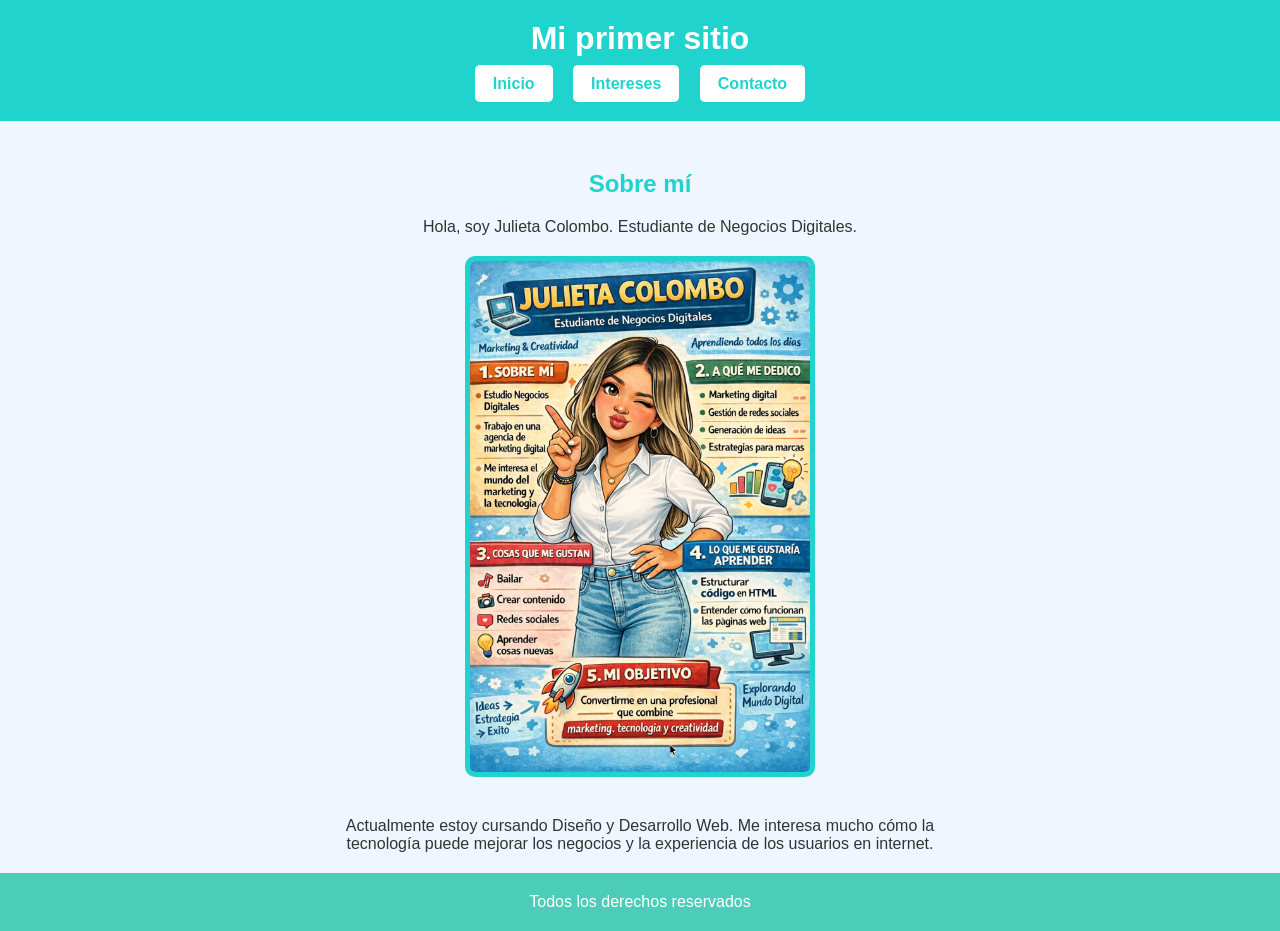
<file: index.html>
<!DOCTYPE html>
<html lang="es">
<head>
    <meta charset="UTF-8">
    <meta name="viewport" content="width=device-width, initial-scale=1.0">
    <title>Inicio - Mi Sitio</title>
    <link rel="stylesheet" href="estilos/css1.css">
</head>
<body>
    <header>
        <h1>Mi primer sitio</h1>
        <nav>
           <ul>
                <li><a href="index.html">Inicio</a></li>
                <li><a href="intereses.html">Intereses</a></li>
                <li><a href="contacto.html">Contacto</a></li>
           </ul> 
        </nav>
    </header>
    <main>
        <h2>Sobre mí</h2>
        <p>Hola, soy Julieta Colombo. Estudiante de Negocios Digitales.</p>
        <img src="img/foto.png" class="img-perfil" alt="Mi foto de perfil">
        <p style="margin-top: 20px; max-width: 600px;">
            Actualmente estoy cursando Diseño y Desarrollo Web. Me interesa mucho cómo la tecnología puede mejorar los negocios y la experiencia de los usuarios en internet.
        </p>
    </main>
    <footer>
        <p>Todos los derechos reservados</p>
    </footer>
</body>
</html>
</file>
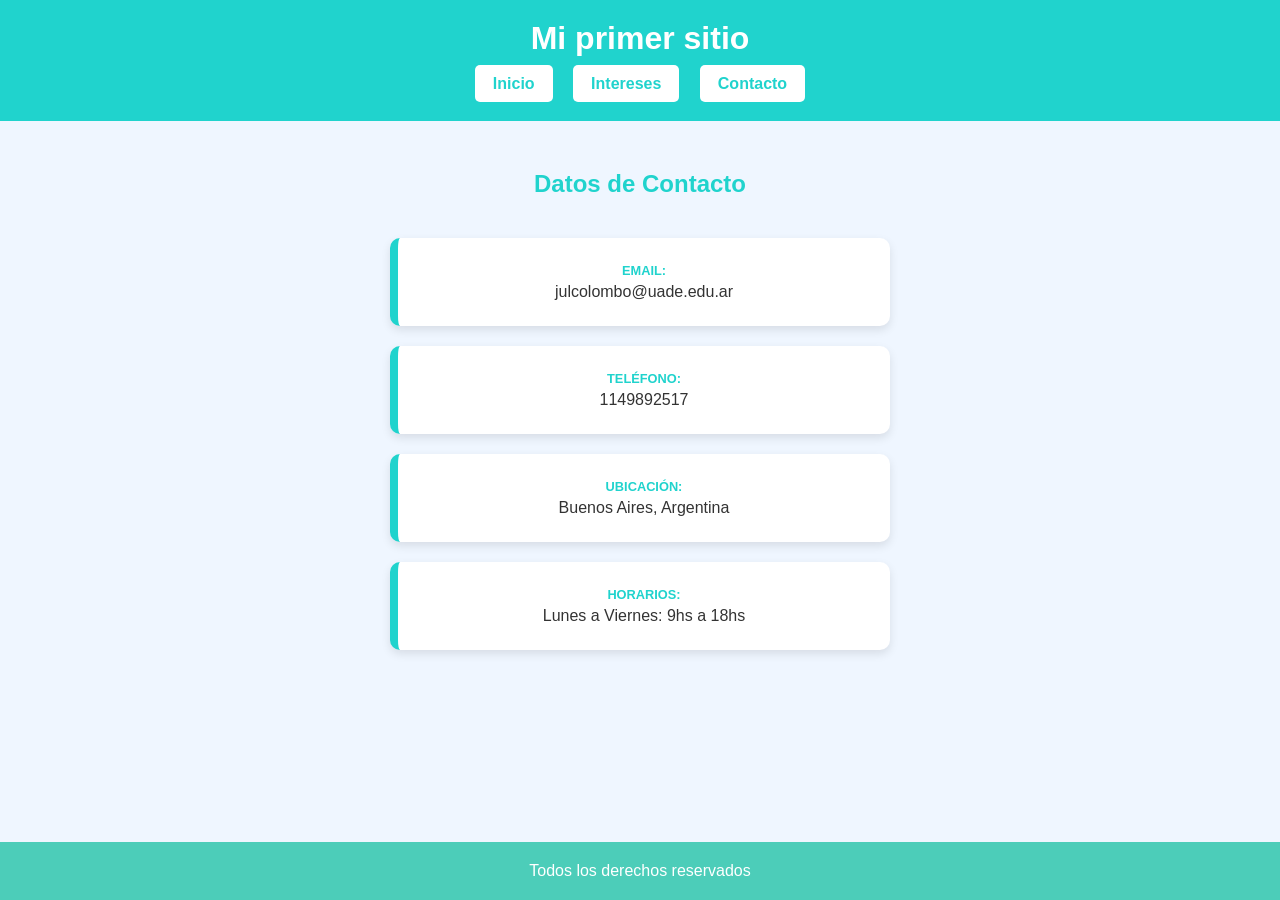
<file: contacto.html>
<!DOCTYPE html>
<html lang="es">
<head>
    <meta charset="UTF-8">
    <meta name="viewport" content="width=device-width, initial-scale=1.0">
    <title>Contacto</title>
    <link rel="stylesheet" href="estilos/css1.css">
</head>
<body>
    <header>
        <h1>Mi primer sitio</h1>
        <nav>
           <ul>
                <li><a href="index.html">Inicio</a></li>
                <li><a href="intereses.html">Intereses</a></li>
                <li><a href="contacto.html">Contacto</a></li>
           </ul> 
        </nav>
    </header>
    <main>
        <h2>Datos de Contacto</h2>
        <div class="contenedor-contacto">
            <div class="btn-info">
                <strong>Email:</strong>
                julcolombo@uade.edu.ar
            </div>
            <div class="btn-info">
                <strong>Teléfono:</strong>
                1149892517
            </div>
            <div class="btn-info">
                <strong>Ubicación:</strong>
                Buenos Aires, Argentina
            </div>
            <div class="btn-info">
                <strong>Horarios:</strong>
                Lunes a Viernes: 9hs a 18hs
            </div>
        </div>
    </main>
    <footer>
        <p>Todos los derechos reservados</p>
    </footer>
</body>
</html>
</file>
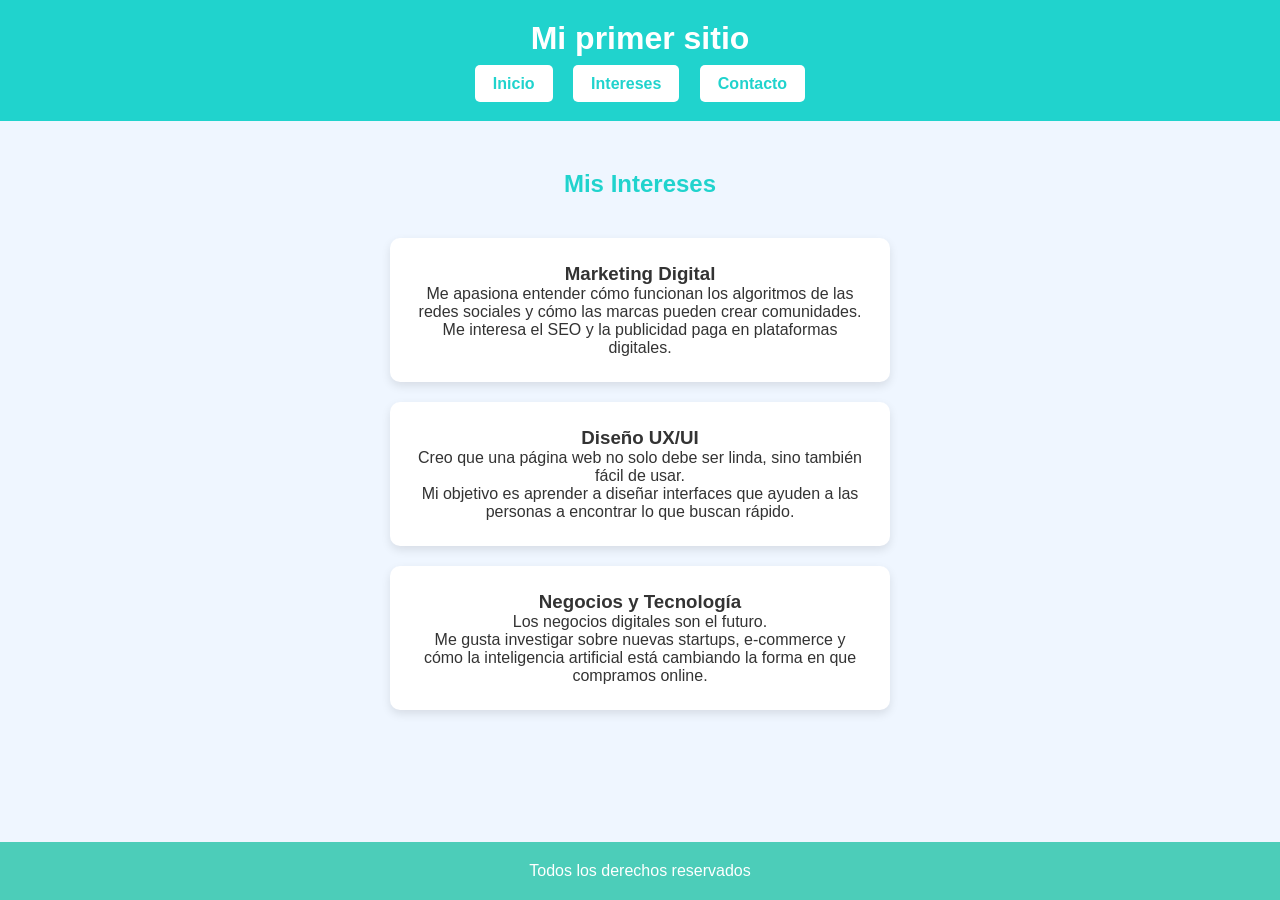
<file: intereses.html>
<!DOCTYPE html>
<html lang="es">
<head>
    <meta charset="UTF-8">
    <meta name="viewport" content="width=device-width, initial-scale=1.0">
    <title>Intereses</title>
    <link rel="stylesheet" href="estilos/css1.css">
</head>
<body>
    <header>
        <h1>Mi primer sitio</h1>
        <nav>
           <ul>
                <li><a href="index.html">Inicio</a></li>
                <li><a href="intereses.html">Intereses</a></li>
                <li><a href="contacto.html">Contacto</a></li>
           </ul> 
        </nav>
    </header>
    <main>
        <h2>Mis Intereses</h2>
        <div class="contenedor-intereses">
            <div class="tarjeta">
                <h3>Marketing Digital</h3>
                <p>Me apasiona entender cómo funcionan los algoritmos de las redes sociales y cómo las marcas pueden crear comunidades. <p>
                </p>Me interesa el SEO y la publicidad paga en plataformas digitales.</p>
            </div>
            <div class="tarjeta">
                <h3>Diseño UX/UI</h3>
                <p>Creo que una página web no solo debe ser linda, sino también fácil de usar. <p>
                </p>Mi objetivo es aprender a diseñar interfaces que ayuden a las personas a encontrar lo que buscan rápido.</p>
            </div>
            <div class="tarjeta">
                <h3>Negocios y Tecnología</h3>
                <p>Los negocios digitales son el futuro. <p>
                </p>Me gusta investigar sobre nuevas startups, e-commerce y cómo la inteligencia artificial está cambiando la forma en que compramos online.</p>
            </div>
        </div>
    </main>
    <footer>
        <p>Todos los derechos reservados</p>
    </footer>
</body>
</html>
</file>
<file: estilos/css1.css>
* {
    margin: 0;
    padding: 0;
    box-sizing: border-box;
}
body {
    background-color: #EFF6FF;
    font-family: 'Montserrat', sans-serif;
    color: #333;
    display: flex;
    flex-direction: column;
    min-height: 100vh; 
    padding-top: 150px; 
}
header {
    background-color: #20d3cd;
    padding: 20px;
    text-align: center;
    position: fixed;
    top: 0;
    left: 0;
    width: 100%;
    z-index: 1000;
}
h1 { color: white; margin-bottom: 10px; }
nav ul { list-style: none; }
nav ul li { display: inline-block; margin: 8px; }
nav ul li a {
    text-decoration: none;
    background-color: white;
    color: #20d3cd;
    padding: 10px 18px;
    border-radius: 5px;
    font-weight: bold;
    transition: 0.3s;
}
nav ul li a:hover {
    background-color: #0B1F3A;
    color: white;
}
main {
    flex-grow: 1; 
    display: flex;
    flex-direction: column;
    align-items: center; 
    padding: 20px;
    text-align: center;
}
h2 { color: #20d3cd; margin-bottom: 20px; }
.img-perfil {
    max-width: 350px; 
    width: 100%;      
    height: auto;
    border: 5px solid #20d3cd;
    border-radius: 10px;
    margin: 20px 0;
}
.contenedor-intereses, .contenedor-contacto {
    display: flex;
    flex-direction: column; 
    align-items: center;
    gap: 20px;
    margin-top: 20px;
    width: 100%;
}
.tarjeta, .btn-info {
    background-color: white;
    padding: 25px;
    border-radius: 10px;
    width: 95%;
    max-width: 500px;
    box-shadow: 0 4px 10px rgba(0,0,0,0.1);
    text-align: center;
}
.btn-info {
    border-left: 8px solid #20d3cd;
}
.btn-info strong {
    color: #20d3cd;
    display: block;
    margin-bottom: 5px;
    text-transform: uppercase;
    font-size: 0.8rem;
}
footer {
    background-color: #4ccdb9;
    color: white;
    padding: 20px;
    text-align: center;
    width: 100%;
    flex-shrink: 0; 

@media (max-width: 600px) {
    body {
        padding-top: 280px; 
    }
    header {
        padding: 20px 10px;
    }
    nav ul li {
        display: block; 
        margin: 15px 0; 
    }
    nav ul li a {
        display: block;
        width: 90%;
        margin: 0 auto;
        padding: 15px;
    }
}
</file>
